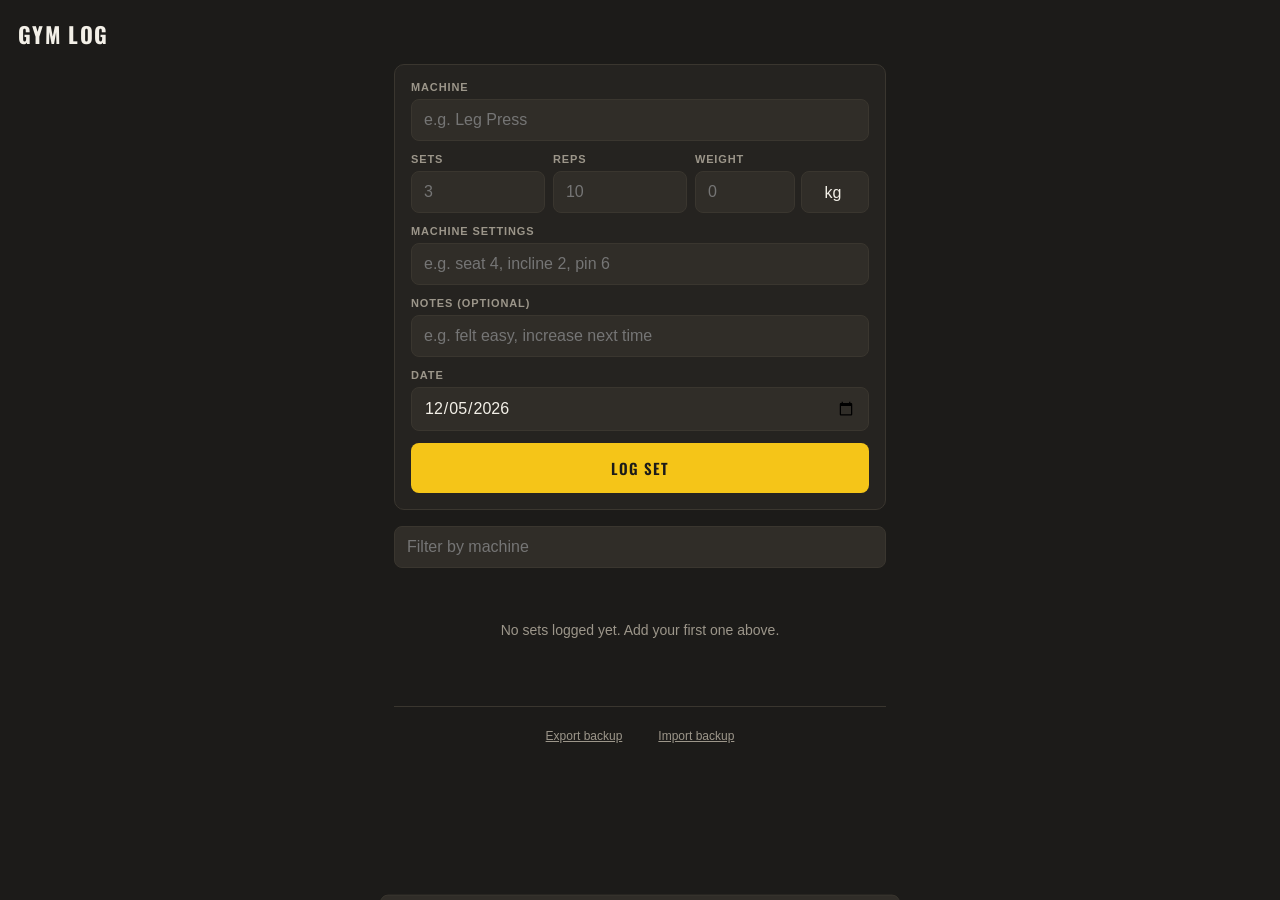
<file: gym-log.html>
<!DOCTYPE html>
<html lang="en">
<head>
<meta charset="UTF-8">
<meta name="viewport" content="width=device-width, initial-scale=1, viewport-fit=cover">
<meta name="apple-mobile-web-app-capable" content="yes">
<meta name="apple-mobile-web-app-status-bar-style" content="black-translucent">
<meta name="apple-mobile-web-app-title" content="Gym Log">
<meta name="theme-color" content="#1C1B19">
<title>Gym Log</title>
<link rel="preconnect" href="https://fonts.googleapis.com">
<link href="https://fonts.googleapis.com/css2?family=Oswald:wght@500;600;700&family=IBM+Plex+Mono:wght@500;600&display=swap" rel="stylesheet">
<style>
  :root{
    --bg:#1C1B19;
    --surface:#252320;
    --surface-2:#302D28;
    --border:#3A362F;
    --text:#F3F0E8;
    --text-dim:#9C968A;
    --accent:#F5C518;
    --accent-ink:#1C1B19;
    --danger:#D6604A;
    --radius:10px;
  }
  *{box-sizing:border-box;-webkit-tap-highlight-color:transparent;}
  html,body{margin:0;padding:0;}
  body{
    background:var(--bg);
    color:var(--text);
    font-family:-apple-system,BlinkMacSystemFont,"Segoe UI",sans-serif;
    padding-top:env(safe-area-inset-top);
    padding-bottom:calc(env(safe-area-inset-bottom) + 24px);
    min-height:100vh;
  }
  .topbar{
    position:sticky;top:0;z-index:10;
    display:flex;align-items:baseline;justify-content:space-between;
    padding:18px 18px 14px;
    background:linear-gradient(var(--bg) 80%, transparent);
  }
  .topbar h1{
    font-family:'Oswald',sans-serif;
    font-weight:700;
    font-size:22px;
    letter-spacing:0.06em;
    margin:0;
    text-transform:uppercase;
  }
  .topbar .stat{
    font-family:'IBM Plex Mono',monospace;
    font-size:12px;
    color:var(--text-dim);
  }
  main{padding:0 14px;max-width:520px;margin:0 auto;}
  .card{
    background:var(--surface);
    border:1px solid var(--border);
    border-radius:var(--radius);
    padding:16px;
    margin-bottom:16px;
  }
  .field{margin-bottom:12px;}
  .field label{
    display:block;
    font-size:11px;
    letter-spacing:0.08em;
    color:var(--text-dim);
    text-transform:uppercase;
    margin-bottom:6px;
    font-weight:600;
  }
  input[type=text], input[type=number], input[type=date], select{
    width:100%;
    background:var(--surface-2);
    border:1px solid var(--border);
    border-radius:8px;
    padding:11px 12px;
    color:var(--text);
    font-size:16px;
    font-family:inherit;
    -webkit-appearance:none;
    appearance:none;
  }
  input:focus, select:focus{outline:2px solid var(--accent);outline-offset:0;}
  .row3{display:grid;grid-template-columns:1fr 1fr 1.3fr;gap:8px;}
  .weight-wrap{display:flex;gap:6px;}
  .weight-wrap input{flex:1;min-width:0;}
  .weight-wrap select{width:68px;flex-shrink:0;padding-left:8px;text-align:center;}
  .chips{display:flex;gap:6px;overflow-x:auto;padding:2px 0 4px;margin-bottom:10px;-webkit-overflow-scrolling:touch;}
  .chip{
    flex-shrink:0;
    background:var(--surface-2);
    border:1px solid var(--border);
    color:var(--text-dim);
    font-size:13px;
    padding:6px 12px;
    border-radius:100px;
    white-space:nowrap;
  }
  .chip:active{background:var(--accent);color:var(--accent-ink);border-color:var(--accent);}
  .btn-primary{
    width:100%;
    background:var(--accent);
    color:var(--accent-ink);
    border:none;
    border-radius:8px;
    padding:14px;
    font-family:'Oswald',sans-serif;
    font-weight:600;
    font-size:15px;
    letter-spacing:0.06em;
    text-transform:uppercase;
  }
  .btn-primary:active{opacity:0.85;}
  .search-bar{margin-bottom:14px;}
  .day-label{
    font-family:'IBM Plex Mono',monospace;
    font-size:12px;
    color:var(--text-dim);
    text-transform:uppercase;
    letter-spacing:0.08em;
    margin:20px 0 8px;
    padding-bottom:6px;
    border-bottom:1px solid var(--border);
  }
  .entry{
    display:flex;
    gap:12px;
    padding:12px 4px;
    border-bottom:1px solid var(--border);
  }
  .entry:last-child{border-bottom:none;}
  .plates{display:flex;flex-direction:column-reverse;gap:2px;padding-top:2px;width:8px;flex-shrink:0;}
  .plate{width:8px;height:5px;background:var(--accent);border-radius:1px;}
  .plate.more{background:transparent;color:var(--text-dim);font-size:9px;width:auto;height:auto;font-family:'IBM Plex Mono',monospace;}
  .entry-body{flex:1;min-width:0;}
  .entry-top{display:flex;justify-content:space-between;align-items:flex-start;gap:8px;}
  .entry-machine{
    font-family:'Oswald',sans-serif;
    font-weight:600;
    font-size:16px;
    text-transform:uppercase;
    letter-spacing:0.02em;
  }
  .entry-nums{
    font-family:'IBM Plex Mono',monospace;
    font-size:13px;
    color:var(--accent);
    margin-top:2px;
  }
  .entry-settings, .entry-notes{
    font-size:13px;
    color:var(--text-dim);
    margin-top:3px;
  }
  .delete-btn{
    background:none;border:none;color:var(--text-dim);
    font-size:20px;line-height:1;padding:4px 6px;flex-shrink:0;
  }
  .delete-btn:active{color:var(--danger);}
  .empty-state{
    text-align:center;
    color:var(--text-dim);
    padding:40px 20px;
    font-size:14px;
  }
  .snackbar{
    position:fixed;left:14px;right:14px;bottom:calc(env(safe-area-inset-bottom) + 14px);
    background:var(--surface-2);border:1px solid var(--border);
    border-radius:8px;padding:12px 14px;
    display:flex;justify-content:space-between;align-items:center;
    font-size:13px;
    transform:translateY(120%);transition:transform 0.25s ease;
    max-width:520px;margin:0 auto;z-index:20;
  }
  .snackbar.show{transform:translateY(0);}
  .snackbar button{background:none;border:none;color:var(--accent);font-weight:600;font-family:inherit;font-size:13px;}
  .footer-actions{display:flex;justify-content:center;gap:24px;margin-top:28px;padding-top:16px;border-top:1px solid var(--border);}
  .link-btn{background:none;border:none;color:var(--text-dim);font-size:12px;text-decoration:underline;padding:6px;font-family:inherit;}
</style>
</head>
<body>

<div class="topbar">
  <h1>Gym Log</h1>
  <div class="stat" id="stat"></div>
</div>

<main>
  <div class="card add-card">
    <div class="field">
      <label for="machine">Machine</label>
      <input type="text" id="machine" placeholder="e.g. Leg Press" autocomplete="off">
    </div>
    <div class="chips" id="chips"></div>

    <div class="row3">
      <div class="field">
        <label for="sets">Sets</label>
        <input type="number" id="sets" inputmode="numeric" min="0" placeholder="3">
      </div>
      <div class="field">
        <label for="reps">Reps</label>
        <input type="number" id="reps" inputmode="numeric" min="0" placeholder="10">
      </div>
      <div class="field">
        <label for="weight">Weight</label>
        <div class="weight-wrap">
          <input type="number" id="weight" inputmode="decimal" min="0" placeholder="0">
          <select id="unit">
            <option value="kg">kg</option>
            <option value="lb">lb</option>
          </select>
        </div>
      </div>
    </div>

    <div class="field">
      <label for="settings">Machine settings</label>
      <input type="text" id="settings" placeholder="e.g. seat 4, incline 2, pin 6">
    </div>

    <div class="field">
      <label for="notes">Notes (optional)</label>
      <input type="text" id="notes" placeholder="e.g. felt easy, increase next time">
    </div>

    <div class="field">
      <label for="date">Date</label>
      <input type="date" id="date">
    </div>

    <button type="button" class="btn-primary" id="save-btn">Log set</button>
  </div>

  <div class="search-bar">
    <input type="text" id="search" placeholder="Filter by machine" aria-label="Filter by machine">
  </div>

  <div id="list"></div>

  <div class="footer-actions">
    <button type="button" class="link-btn" id="export-btn">Export backup</button>
    <button type="button" class="link-btn" id="import-btn">Import backup</button>
    <input type="file" id="import-file" accept="application/json" style="display:none">
  </div>
</main>

<div class="snackbar" id="snackbar">
  <span id="snackbar-text"></span>
  <button type="button" id="undo-btn">Undo</button>
</div>

<script>
const STORAGE_KEY = 'gymlog-data-v1';
let data = { entries: [], unit: 'kg' };
let pendingDelete = null;
let undoTimer = null;

const $ = (id) => document.getElementById(id);

function escapeHtml(s){
  return String(s ?? '')
    .replace(/&/g,'&amp;').replace(/</g,'&lt;').replace(/>/g,'&gt;')
    .replace(/"/g,'&quot;').replace(/'/g,'&#39;');
}

function todayStr(){
  const d = new Date();
  const off = d.getTimezoneOffset();
  const local = new Date(d.getTime() - off*60000);
  return local.toISOString().slice(0,10);
}

function load(){
  try{
    const raw = localStorage.getItem(STORAGE_KEY);
    if(raw){
      const parsed = JSON.parse(raw);
      data.entries = Array.isArray(parsed.entries) ? parsed.entries : [];
      data.unit = parsed.unit || 'kg';
    }
  }catch(e){
    console.error('Could not load saved data', e);
  }
  $('unit').value = data.unit;
  $('date').value = todayStr();
  render();
}

function persist(){
  try{
    localStorage.setItem(STORAGE_KEY, JSON.stringify(data));
  }catch(e){
    console.error('Save failed', e);
    alert('Could not save. Your browser storage may be full, or private browsing may be blocking it.');
  }
}

function formatDayLabel(dateStr){
  const today = todayStr();
  const y = new Date(today + 'T00:00:00');
  y.setDate(y.getDate()-1);
  const yesterday = y.toISOString().slice(0,10);
  if(dateStr === today) return 'Today';
  if(dateStr === yesterday) return 'Yesterday';
  const d = new Date(dateStr + 'T00:00:00');
  return d.toLocaleDateString(undefined, { weekday:'short', month:'short', day:'numeric' });
}

function uniqueMachines(){
  const seen = [];
  const set = new Set();
  for(const e of data.entries){
    if(!set.has(e.machine)){ set.add(e.machine); seen.push(e.machine); }
  }
  return seen.slice(0,8);
}

function renderChips(){
  const chips = uniqueMachines();
  const el = $('chips');
  if(chips.length === 0){ el.style.display='none'; el.innerHTML=''; return; }
  el.style.display='flex';
  el.innerHTML = chips.map(m =>
    `<button type="button" class="chip" data-m="${escapeHtml(m)}">${escapeHtml(m)}</button>`
  ).join('');
  el.querySelectorAll('.chip').forEach(c=>{
    c.addEventListener('click', ()=>{ $('machine').value = c.dataset.m; $('machine').focus(); });
  });
}

function render(){
  renderChips();
  const totalSets = data.entries.reduce((sum,e)=> sum + (Number(e.sets)||0), 0);
  $('stat').textContent = data.entries.length ? `${data.entries.length} logged · ${totalSets} sets` : '';

  const term = $('search').value.trim().toLowerCase();
  const filtered = term
    ? data.entries.filter(e => e.machine.toLowerCase().includes(term))
    : data.entries;

  if(filtered.length === 0){
    $('list').innerHTML = `<div class="empty-state">${data.entries.length===0 ? 'No sets logged yet. Add your first one above.' : 'No entries match that filter.'}</div>`;
    return;
  }

  const sorted = [...filtered].sort((a,b)=> (b.date+b.id).localeCompare(a.date+a.id));
  const groups = [];
  let currentDate = null, currentGroup = null;
  for(const e of sorted){
    if(e.date !== currentDate){
      currentDate = e.date;
      currentGroup = { date: e.date, items: [] };
      groups.push(currentGroup);
    }
    currentGroup.items.push(e);
  }

  $('list').innerHTML = groups.map(g => `
    <div class="day-label">${formatDayLabel(g.date)}</div>
    ${g.items.map(entryHtml).join('')}
  `).join('');

  $('list').querySelectorAll('.delete-btn').forEach(btn=>{
    btn.addEventListener('click', ()=> deleteEntry(btn.dataset.id));
  });
}

function entryHtml(e){
  const setsNum = Number(e.sets)||0;
  const setsCount = Math.max(0, Math.min(8, setsNum));
  const platesHtml = Array.from({length:setsCount}).map(()=>'<div class="plate"></div>').join('');
  const extra = setsNum > 8 ? `<div class="plate more">+${setsNum-8}</div>` : '';
  const weightStr = (e.weight !== null && e.weight !== '') ? `${e.weight}${e.unit||'kg'}` : '';
  const numsParts = [];
  if(e.sets || e.reps) numsParts.push(`${e.sets||0}×${e.reps||0}`);
  if(weightStr) numsParts.push(weightStr);

  return `
    <div class="entry">
      <div class="plates">${platesHtml}${extra}</div>
      <div class="entry-body">
        <div class="entry-top">
          <div>
            <div class="entry-machine">${escapeHtml(e.machine)}</div>
            ${numsParts.length ? `<div class="entry-nums">${numsParts.join(' · ')}</div>` : ''}
          </div>
          <button type="button" class="delete-btn" data-id="${e.id}" aria-label="Delete entry">×</button>
        </div>
        ${e.settings ? `<div class="entry-settings">${escapeHtml(e.settings)}</div>` : ''}
        ${e.notes ? `<div class="entry-notes">${escapeHtml(e.notes)}</div>` : ''}
      </div>
    </div>
  `;
}

function saveNewEntry(){
  const machine = $('machine').value.trim();
  if(!machine){ $('machine').focus(); return; }

  const entry = {
    id: Date.now().toString(36) + Math.random().toString(36).slice(2,6),
    machine,
    sets: $('sets').value ? Number($('sets').value) : null,
    reps: $('reps').value ? Number($('reps').value) : null,
    weight: $('weight').value ? Number($('weight').value) : null,
    unit: $('unit').value,
    settings: $('settings').value.trim(),
    notes: $('notes').value.trim(),
    date: $('date').value || todayStr(),
  };

  data.entries.push(entry);
  data.unit = entry.unit;
  persist();

  $('machine').value = '';
  $('sets').value = '';
  $('reps').value = '';
  $('weight').value = '';
  $('settings').value = '';
  $('notes').value = '';
  $('date').value = todayStr();
  $('machine').focus();

  render();
}

function deleteEntry(id){
  const idx = data.entries.findIndex(e=>e.id===id);
  if(idx === -1) return;
  pendingDelete = { entry: data.entries[idx], idx };
  data.entries.splice(idx,1);
  render();
  persist();
  showSnackbar(`Deleted ${pendingDelete.entry.machine}`);
}

function showSnackbar(text){
  $('snackbar-text').textContent = text;
  $('snackbar').classList.add('show');
  clearTimeout(undoTimer);
  undoTimer = setTimeout(()=>{
    $('snackbar').classList.remove('show');
    pendingDelete = null;
  }, 5000);
}

function exportBackup(){
  const blob = new Blob([JSON.stringify(data, null, 2)], {type:'application/json'});
  const url = URL.createObjectURL(blob);
  const a = document.createElement('a');
  a.href = url;
  a.download = `gym-log-backup-${todayStr()}.json`;
  document.body.appendChild(a);
  a.click();
  document.body.removeChild(a);
  URL.revokeObjectURL(url);
}

function handleImportFile(file){
  const reader = new FileReader();
  reader.onload = (e) => {
    try{
      const imported = JSON.parse(e.target.result);
      const importedEntries = Array.isArray(imported.entries) ? imported.entries : [];
      const existingIds = new Set(data.entries.map(x=>x.id));
      data.entries = data.entries.concat(importedEntries.filter(x=>!existingIds.has(x.id)));
      persist();
      render();
      alert(`Imported ${importedEntries.length} entries.`);
    }catch(err){
      alert('Could not read that backup file.');
    }
  };
  reader.readAsText(file);
}

$('undo-btn').addEventListener('click', ()=>{
  if(pendingDelete){
    data.entries.splice(pendingDelete.idx, 0, pendingDelete.entry);
    persist();
    render();
    pendingDelete = null;
  }
  $('snackbar').classList.remove('show');
  clearTimeout(undoTimer);
});

$('save-btn').addEventListener('click', saveNewEntry);
$('search').addEventListener('input', render);
$('unit').addEventListener('change', ()=>{ data.unit = $('unit').value; });
$('machine').addEventListener('keydown', (e)=>{ if(e.key === 'Enter'){ e.preventDefault(); saveNewEntry(); } });
$('export-btn').addEventListener('click', exportBackup);
$('import-btn').addEventListener('click', ()=> $('import-file').click());
$('import-file').addEventListener('change', (e)=>{
  const file = e.target.files[0];
  if(file) handleImportFile(file);
  e.target.value = '';
});

load();
</script>
</body>
</html>
</file>
